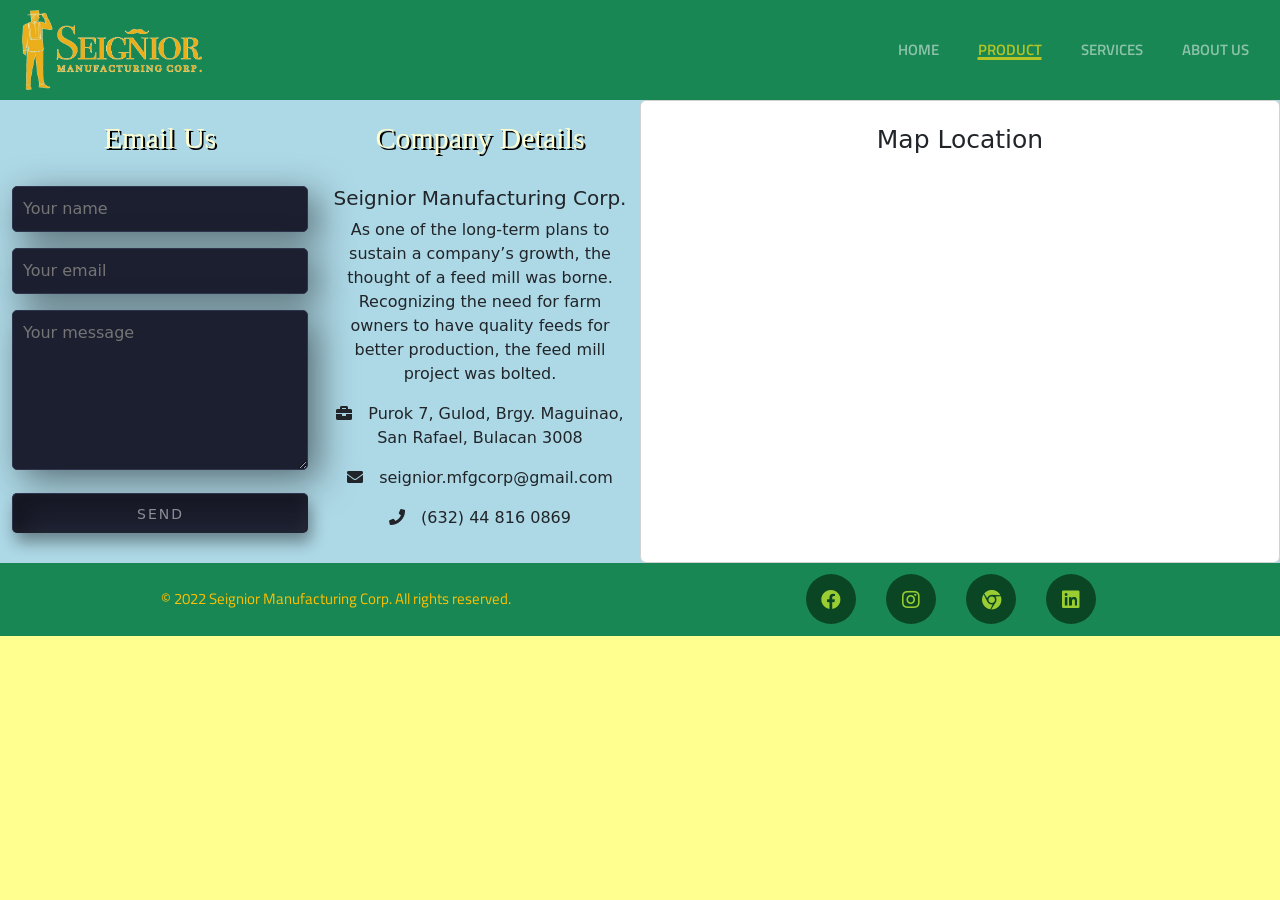
<file: products.html>
<!DOCTYPE html>
<html lang="en">
<head>
    <meta charset="UTF-8">
    <meta name="viewport" content="width=device-width, initial-scale=1.0">
    <title>Product - Seignior Manufacturing Corp</title>
    <link rel="icon" type="image/png" href="icon.png">
		<link href="https://cdn.jsdelivr.net/npm/bootstrap@5.3.2/dist/css/bootstrap.min.css" rel="stylesheet">
		<link href="SMC.css" rel="stylesheet" type="text/css">
		<link rel="stylesheet" href="https://cdnjs.cloudflare.com/ajax/libs/font-awesome/4.7.0/css/font-awesome.min.css">
		<script src="https://cdn.jsdelivr.net/npm/bootstrap@5.3.2/dist/js/bootstrap.bundle.min.js"></script>
		<link rel="stylesheet" href="https://cdnjs.cloudflare.com/ajax/libs/font-awesome/4.7.0/css/font-awesome.min.css">
		<link href="https://fonts.googleapis.com/css?family=Hind+Siliguri" rel="stylesheet">
		<link rel="stylesheet" href="https://use.fontawesome.com/releases/v5.6.3/css/all.css" integrity="sha384-UHRtZLI+pbxtHCWp1t77Bi1L4ZtiqrqD80Kn4Z8NTSRyMA2Fd33n5dQ8lWUE00s/" crossorigin="anonymous">
</head>
<body>
    <header>
        <nav>
            <div class="container-fluid" >
                <div class="row bg-success" >
                    <div class="col"><a href="index.html"><img class="imglogo" src="SMC_Logo.png" alt="Seignior Manufacturing Corporation"></a></div>
                    <div class="col align-self-center justify-content-end nav" id="aNav"> 
                        <a href="index.html">Home</a>
                        <a href="products.html" class="active">Product</a>
                        <a href="services.html">Services</a>
                        <a href="about.html">About Us</a>
                        <div><a href="#" class="icon" onclick="toggleNavbar()">&#9776;</a></div>
                    </div>
                </div>	
            </div>
        </nav>
    </header>

    <div class="container-fluid" style="background: lightblue">
        <div class="row">
        <div class="col-sm-3">
            <div class="widget">
                <h5 class="footer-title">Email Us</h5>
                <div>
                    <div role="form" class="wpcf7" id="wpcf7-f4-o1" lang="en-US" dir="ltr">
                        <form method="post" class="wpcf7-form" novalidate="novalidate">
                            <div class="contact-form-footer">
                                <p><span class="wpcf7-form-control-wrap your-first-name"><input type="text" name="your-first-name" value="" size="40" class="wpcf7-form-control wpcf7-text" aria-invalid="false" placeholder="Your name"></span></p>
                                <p><span class="wpcf7-form-control-wrap your-email_1"><input type="email" name="your-email_1" value="" size="40" class="wpcf7-form-control wpcf7-text wpcf7-email wpcf7-validates-as-email" aria-invalid="false" placeholder="Your email"></span></p>
                                <p><span class="wpcf7-form-control-wrap your-message"><textarea name="your-message" cols="40" rows="10" class="wpcf7-form-control wpcf7-textarea" aria-invalid="false" placeholder="Your message"></textarea></span></p>
                                <div><button class="wpcf7-form-control wpcf7-submit" id="submitButton">Send</button></div>
                            </div>
                        </form>
                    </div>
                </div>
            </div>
        </div>
        
        <div class="col-sm-3">
            <div class="widget">
                <h5 class="footer-title">Company Details</h5>
                <div>
                    <h5>Seignior Manufacturing Corp.</h5>
                    <p>As one of the long-term plans to sustain a company’s growth, the thought of  a feed mill was borne. Recognizing the need for farm owners to have quality feeds for better production, the feed mill project was bolted.</p>
                </div>
                <div>
                    <p><i class="fas fa-briefcase me-3"></i>Purok 7, Gulod, Brgy. Maguinao, San Rafael, Bulacan 3008</p>
                    <p><i class="fas fa-envelope me-3"></i>seignior.mfgcorp@gmail.com</p>
                    <p><i class="fas fa-phone me-3"></i>(632) 44 816 0869</p>
                    
                </div>
            </div>
        </div>
        
        <div class="card w-50 p-2">
            <div class="card-body">
                <h5 class="card-title" style="text-align:center;font-size:25px">Map Location</h5>
            <iframe src="https://www.google.com/maps/embed?pb=!1m14!1m8!1m3!1d2291.3309019456483!2d120.94254202646202!3d15.018003918458671!3m2!1i1024!2i768!4f13.1!3m3!1m2!1s0x339701e9f4d26cd3%3A0xb255723d6d489762!2sSeignior%20Manufacturing%20Corporation!5e0!3m2!1sen!2sph!4v1708484014657!5m2!1sen!2sph" width="100%" height="90%" style="border:0;" allowfullscreen="" loading="lazy" referrerpolicy="no-referrer-when-downgrade"></iframe>
            </div>
        </div>
        
    </div>
    </div>
    
    <footer>
        <div class="container-fluid">
            <div class="row bg-success justify-content-center" style="padding: 25px">
                <div class="col align-self-center" style="font-size: 15px">© 2022 Seignior Manufacturing Corp. All rights reserved.</div>
                <div class= "col align-self-center socmed">
                    <ul>
                        <li>
                          <a href="#">
                            <i class="fab fa-facebook"></i>
                          </a>
                        </li>
                        <li>
                          <a href="#">
                            <i class="fab fa-instagram"></i>
                          </a>
                          </li>
                        <li>
                          <a href="#">
                            <i class="fab fa-chrome"></i>
                          </a>
                          
                        </li>
                        <li>
                          <a href="#">
                            <i class="fab fa-linkedin"></i>
                          </a> 
                        </li>
                      </ul>
                </div>	
            </div>
        </div>
    </footer>
        
    <script>
    function toggleNavbar() {
    var x = document.getElementById("aNav");
        if (x.className === "nav") {
            x.className += " responsive";
        } else {
             x.className = "nav";
        }
    } </script>
    <script src="https://cdn.jsdelivr.net/npm/@popperjs/core@2.11.8/dist/umd/popper.min.js" integrity="sha384-I7E8VVD/ismYTF4hNIPjVp/Zjvgyol6VFvRkX/vR+Vc4jQkC+hVqc2pM8ODewa9r" crossorigin="anonymous"></script>
    <script src="https://cdn.jsdelivr.net/npm/bootstrap@5.3.2/dist/js/bootstrap.min.js" integrity="sha384-BBtl+eGJRgqQAUMxJ7pMwbEyER4l1g+O15P+16Ep7Q9Q+zqX6gSbd85u4mG4QzX+" crossorigin="anonymous"></script>
    <script src="https://cdn.jsdelivr.net/npm/bootstrap@5.3.2/dist/js/bootstrap.bundle.min.js"></script>
    
</body>
</html>
</file>
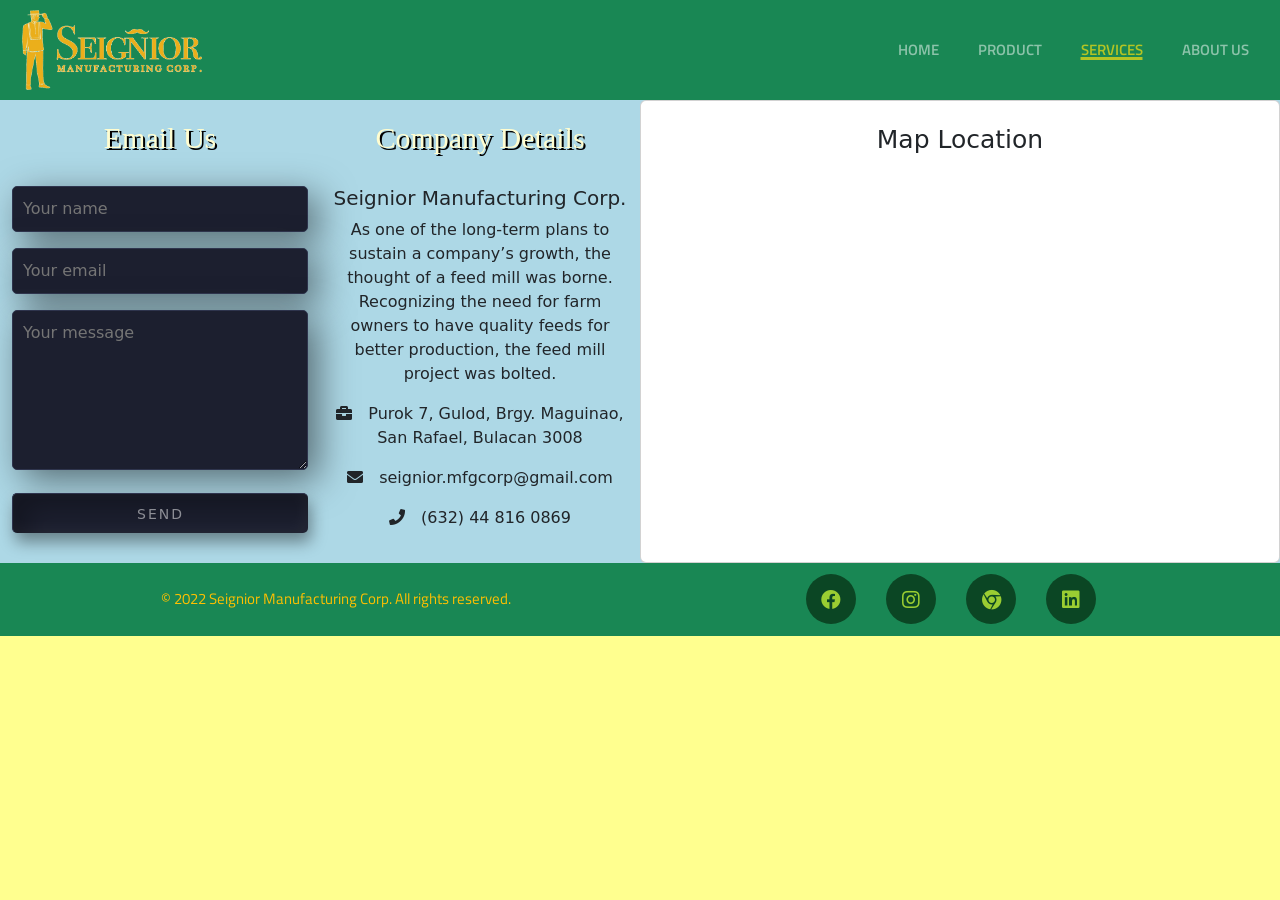
<file: services.html>
<!DOCTYPE html>
<html lang="en">
	<head>
		<meta charset="UTF-8"/>
		<meta http-equiv="X-UA-Compatible" content="IE=edge" />
		<meta name="viewport" content="width=device-width, initial-scale=1.0"/>
		<title>Services - Seignior Manufacturing Corp</title>
		<link rel="icon" type="image/png" href="icon.png">
		<link href="https://cdn.jsdelivr.net/npm/bootstrap@5.3.2/dist/css/bootstrap.min.css" rel="stylesheet">
		<link href="SMC.css" rel="stylesheet" type="text/css">
		<link rel="stylesheet" href="https://cdnjs.cloudflare.com/ajax/libs/font-awesome/4.7.0/css/font-awesome.min.css">
		<link href="https://fonts.googleapis.com/css?family=Hind+Siliguri" rel="stylesheet">
		<link rel="stylesheet" href="https://use.fontawesome.com/releases/v5.6.3/css/all.css" integrity="sha384-UHRtZLI+pbxtHCWp1t77Bi1L4ZtiqrqD80Kn4Z8NTSRyMA2Fd33n5dQ8lWUE00s/" crossorigin="anonymous">
		<script src="https://cdn.jsdelivr.net/npm/bootstrap@5.3.2/dist/js/bootstrap.bundle.min.js"></script>
	</head>
<body>
<header>
<nav>
	<div class="container-fluid" >
		<div class="row bg-success" >
			<div class="col"><a href="index.html"><img class="imglogo" src="SMC_Logo.png" alt="Seignior Manufacturing Corporation"></a></div>
			<div class="col align-self-center justify-content-end nav" id="aNav"> 
				<a href="index.html" >Home</a>
				<a href="products.html">Product</a>
				<a href="services.html" class="active">Services</a>
				<a href="about.html">About Us</a>
				<div><a href="#" class="icon" onclick="toggleNavbar()">&#9776;</a></div>
			</div>
		</div>	
	</div>
</nav>
</header>

<div class="container-fluid" style="background: lightblue">
	<div class="row">
	<div class="col-sm-3">
		<div class="widget">
            <h5 class="footer-title">Email Us</h5>
            <div>
                <div role="form" class="wpcf7" id="wpcf7-f4-o1" lang="en-US" dir="ltr">
                    <form method="post" class="wpcf7-form" novalidate="novalidate">
						<div class="contact-form-footer">
                            <p><span class="wpcf7-form-control-wrap your-first-name"><input type="text" name="your-first-name" value="" size="40" class="wpcf7-form-control wpcf7-text" aria-invalid="false" placeholder="Your name"></span></p>
                            <p><span class="wpcf7-form-control-wrap your-email_1"><input type="email" name="your-email_1" value="" size="40" class="wpcf7-form-control wpcf7-text wpcf7-email wpcf7-validates-as-email" aria-invalid="false" placeholder="Your email"></span></p>
                            <p><span class="wpcf7-form-control-wrap your-message"><textarea name="your-message" cols="40" rows="10" class="wpcf7-form-control wpcf7-textarea" aria-invalid="false" placeholder="Your message"></textarea></span></p>
                            <div><button class="wpcf7-form-control wpcf7-submit" id="submitButton">Send</button></div>
                        </div>
                    </form>
				</div>
			</div>
		</div>
	</div>
	
	<div class="col-sm-3">
		<div class="widget">
			<h5 class="footer-title">Company Details</h5>
			<div>
				<h5>Seignior Manufacturing Corp.</h5>
				<p>As one of the long-term plans to sustain a company’s growth, the thought of  a feed mill was borne. Recognizing the need for farm owners to have quality feeds for better production, the feed mill project was bolted.</p>
			</div>
			<div>
				<p><i class="fas fa-briefcase me-3"></i>Purok 7, Gulod, Brgy. Maguinao, San Rafael, Bulacan 3008</p>
				<p><i class="fas fa-envelope me-3"></i>seignior.mfgcorp@gmail.com</p>
				<p><i class="fas fa-phone me-3"></i>(632) 44 816 0869</p>
				
			</div>
		</div>
	</div>
	
	<div class="card w-50 p-2">
		<div class="card-body">
			<h5 class="card-title" style="text-align:center;font-size:25px">Map Location</h5>
		<iframe src="https://www.google.com/maps/embed?pb=!1m14!1m8!1m3!1d2291.3309019456483!2d120.94254202646202!3d15.018003918458671!3m2!1i1024!2i768!4f13.1!3m3!1m2!1s0x339701e9f4d26cd3%3A0xb255723d6d489762!2sSeignior%20Manufacturing%20Corporation!5e0!3m2!1sen!2sph!4v1708484014657!5m2!1sen!2sph" width="100%" height="90%" style="border:0;" allowfullscreen="" loading="lazy" referrerpolicy="no-referrer-when-downgrade"></iframe>
		</div>
	</div>
	
</div>
</div>

<footer>
	<div class="container-fluid">
		<div class="row bg-success justify-content-center" style="padding: 25px">
			<div class="col align-self-center" style="font-size: 15px">© 2022 Seignior Manufacturing Corp. All rights reserved.</div>
			<div class= "col align-self-center socmed">
				<ul>
					<li>
					  <a href="#">
						<i class="fab fa-facebook"></i>
					  </a>
					</li>
					<li>
					  <a href="#">
						<i class="fab fa-instagram"></i>
					  </a>
					  </li>
					<li>
					  <a href="#">
						<i class="fab fa-chrome"></i>
					  </a>
					  
					</li>
					<li>
					  <a href="#">
						<i class="fab fa-linkedin"></i>
					  </a> 
					</li>
				  </ul>
			</div>	
		</div>
	</div>
</footer>
	
<script>
function toggleNavbar() {
var x = document.getElementById("aNav");
	if (x.className === "nav") {
    	x.className += " responsive";
    } else {
         x.className = "nav";
    }
} </script>
<script src="https://cdn.jsdelivr.net/npm/@popperjs/core@2.11.8/dist/umd/popper.min.js" integrity="sha384-I7E8VVD/ismYTF4hNIPjVp/Zjvgyol6VFvRkX/vR+Vc4jQkC+hVqc2pM8ODewa9r" crossorigin="anonymous"></script>
<script src="https://cdn.jsdelivr.net/npm/bootstrap@5.3.2/dist/js/bootstrap.min.js" integrity="sha384-BBtl+eGJRgqQAUMxJ7pMwbEyER4l1g+O15P+16Ep7Q9Q+zqX6gSbd85u4mG4QzX+" crossorigin="anonymous"></script>
<script src="https://cdn.jsdelivr.net/npm/bootstrap@5.3.2/dist/js/bootstrap.bundle.min.js"></script>

</body>
</html>
</file>
<file: SMC.css>
@import url('https://fonts.googleapis.com/css?family=Titillium+Web:400,600');
@import url("https://fonts.googleapis.com/css?family=Raleway:400,400i,700");
@import url(https://db.onlinewebfonts.com/c/5c7613702e980cd8899ec6d18b162b59?family=sc);
@import url("https://fonts.googleapis.com/css?family=Montserrat&display=swap");
@import url("https://fonts.googleapis.com/css2?family=Inter:wght@400;700&display=swap");

body{
	background-color:#FFFF8F;
  margin: 0;
  padding: 0;
  display: flex;
  flex-direction: column;
  min-height: 100vh;
}

video {
  object-fit: cover; 
  position: absolute;
  height: auto;
  width: 100%;
  top: 0;
  left: 0;
  opacity:0.6;
}

footer{
  text-align: center;
  font-family: Titillium Web;
  font-size:20px;
  color:#FFC000;
}

.imglogo{
	position: relative;
	display: flex;
	padding: 10px;
	justify-content:center;
	align-items: center;
	width:200px;
	height:100px;
}

.socmed{
  display:block;
  position:relative;
  padding: 5px;
  text-decoration: none;
}
.nav {
  font-family: Titillium Web;
  text-transform: uppercase;
  text-align: center;
  font-weight: 600;
  overflow: hidden;

}
.nav * {
  box-sizing: border-box;
  transition: all .35s ease;
}

.nav a {
	float: right;
  display: block;
  padding: 1em 1.3em;
  color: rgba(255,255,255,.5);
  position: relative;
  text-decoration: none;
  font-size: 15px;
}

.nav a:hover {
  color: #FFC000;
}

.nav a.active{
	color: #B4C424;
	text-decoration: underline;
	text-decoration-thickness: 3px;
}

.nav a.active:hover {
	color: #FFC000;
}

.nav .icon {
	display:none;
}

.nav a::before,
.nav a::after {
  content: '';
  height: 14px;
  width: 14px;
  position: absolute;
  transition: all .35s ease;
  opacity: 0;
}

.nav a::before {
  content: '';
  right: 0;
  top: 0;
  border-top: 3px solid #E1C16E;
  border-right: 3px solid #8B8000;
  transform: translate(-100%, 50%);
}

.nav a:after {
  content: '';
  left: 0;
  bottom: 0;
  border-bottom: 3px solid #8B8000;
  border-left: 3px solid #E1C16E;
  transform: translate(100%, -50%)
}

.nav a:hover:before,
.nav a:hover:after{
  transform: translate(0,0);
  opacity: 1;
}

@media screen and (max-width: 816px) {
 .nav a:not(:first-child){
	 display: none;
	 }
 .nav a.icon {
	display: block;
    float: right;
  }
}
@media screen and (max-width: 816px){
  .nav .responsive {
	  position: relative;
  }
  .nav.responsive a.icon {
    position: absolute;
    right: 0;
    top: 0;
  }
	.nav.responsive a {
    float: none;
    display: block;
    text-align: left;
  }
}

.outter{
  width:100%;
  height:100%;
  display:flex;
  flex-direction:column;
  justify-content:center;
}

.video-container {
  height:650px;
  width:100%;
  
  position: relative;
  overflow: hidden;
}

.callout {
  position: relative;
  display: flex;
  color: #FFC000;
  justify-content:center;
  align-items: center;
  flex-direction: column;
  height: 100%;
  text-align: center;
  z-index: 10;
  width: 50%;
  margin:auto;
  text-shadow: 2px 2px #8B8000;
}

.goals{
	font-family: sc;
  position: relative;
  display: flex;
  justify-content:center;
  align-items: center;
  flex-direction: column;
  margin-top: 30px;
  margin-bottom:15px;
}

.companyname{
	font-family: sc;
	font-size: 40px;
}

.desc{
  font-family: Raleway;
  font-weight:400;
  font-size:22px;
}

.team-container {
  position: relative;
  text-align: center;
}

.team-desc{
  position: absolute;
  font-size:25px;
  top: 50%;
  left: 70%;
  transform: translate(-50%, -50%);
}

.eight h1 {
  text-align:center;

  text-transform:uppercase;
  font-size:26px; letter-spacing:1px;
  
  display: grid;
  grid-template-columns: 1fr auto 1fr;
  grid-template-rows: 16px 0;
  grid-gap: 22px;
}

.eight h1:after,.eight h1:before {
  content: " ";
  display: block;
  border-bottom: 2px solid #ccc;
  background-color:#f8f8f8;
}

ul {
  margin: 0;
  padding: 0;
  display: flex;
  position: absolute;
  top: 50%;
  left: 50%;
  transform: translate(-50%, -50%);
}

ul li {
  list-style: none;
  margin: 0 15px;
}

ul li a {
  position: relative; 
  display: block;
  width: 50px;
  height: 50px;
  text-align: center;
  line-height: 51px;
  background: rgb(11, 70, 36);
  border-radius: 50%;
  font-size: 20px;
  color: yellowgreen;
  transition: .5s;
}

ul li a::before {
  content: '';
  position: absolute;
  top: 0;
  left: 0;
  width: 100%;
  height: 100%;
  border-radius: 50%;
  background: #ffee10;
  transition: .5s;
  transform: scale(.9);
  z-index: -1;
}

ul li a:hover::before {
  transform: scale(1);
  box-shadow: 0 0 15px #ffee10;
}

.container-goals {
	position: relative;
	top: 0;
	left: 0;
	right: 0;
	bottom: 0;
	width: 100%;
	display: block;
	align-items: center;
	justify-content: center;
	padding: 5px;

}

.post {
	display: flex;
	text-decoration: none;
	color: inherit;
  border-radius: 30px;
	max-width: 400px;
  height: 100%;
	position: relative;
	padding: 2rem;
	box-shadow: inset 0 0 0 4px #000, inset -4px -4px 0 6px #B4C424;
	background-color:#FFC000;
	cursor: pointer; 
	&:before {
		position: absolute; 
		left: 0;
		bottom: 0;
		content: "";
		display: block;
		width: 100%;
		height: 100%;
		background-color: rgb(11, 70, 36);
		transform: scaleY(0);
		transition: .4s ease-out;
    border-radius: 30px;
	}
	
	&:hover {
		.post-title {
			color: #FFF;
		}
		&:before {
			transform: scaleY(1);
      
		}
	}
}

.post-title {
	position: relative;
	font-size: 20px;
	font-weight: 700;
	line-height: 1.333;
	transition: .4s ease-out;
}

.image-border {
	width: 300px;
	height: 300px;
	background-color: #eee;
	background-image:  url('SMC_Plant.png');
	position: relative;
	z-index: 1;
	
	&:after {
		content: '';
		position: absolute;
		width: 290px;
		height:290px;
		left: 5px;
		top: 5px;
		background-color: #fff;
	}
	
	.main-image {
		position: absolute;
		width: 290px;
		height:290px;
		left: 5px;
		top: 5px;
		background-image: url('SMC_Plant.png');
		background-size: 300px 300px;
		background-position: center center;
		z-index: 2;
		transition: .5s cubic-bezier(.5,.03,.41,1);
	}
	
	&:hover > .main-image {
		transform: translate(-15px, -15px);
		transition: .5s cubic-bezier(.5,.03,.41,1);
	}
}

ul li a:hover {
  color: #ffee10;
  box-shadow: 0 0 5px #ffee10;
  text-shadow: 0 0 5px #ffee10;
}

* {
-webkit-box-sizing: border-box;
        box-sizing: border-box;
}


.vision{
  color: yellow;
}

.mission{
  color: orange;
}

.core-values{
  color: rgb(232, 178, 178);
}

.wrapper{
width: 90%;
margin: auto;
max-width: 80rem;
padding: 30px;
}

.cols{
display: -webkit-box;
display: -ms-flexbox;
display: flex;
-ms-flex-wrap: wrap;
    flex-wrap: wrap;
-webkit-box-pack: center;
    -ms-flex-pack: center;
}

.col_col{
width: calc(25% - 2rem);
margin: 1rem;
cursor: pointer;
}

.container{
-webkit-transform-style: preserve-3d;
        transform-style: preserve-3d;
-webkit-perspective: 1000px;
        perspective: 1000px;
}

.front,
.back{
background-size: cover;
box-shadow: 0 4px 8px 0 rgba(0,0,0,0.25);
border-radius: 10px;
background-position: center;
-webkit-transition: -webkit-transform .7s cubic-bezier(0.4, 0.2, 0.2, 1);
transition: -webkit-transform .7s cubic-bezier(0.4, 0.2, 0.2, 1);
-o-transition: transform .7s cubic-bezier(0.4, 0.2, 0.2, 1);
transition: transform .7s cubic-bezier(0.4, 0.2, 0.2, 1);
transition: transform .7s cubic-bezier(0.4, 0.2, 0.2, 1), -webkit-transform .7s cubic-bezier(0.4, 0.2, 0.2, 1);
-webkit-backface-visibility: hidden;
        backface-visibility: hidden;
text-align: center;
min-height: 280px;
height: auto;
border-radius: 10px;
color: #fff;
font-size: 1.5rem;
}

.back{
background: #cedce7;
background: -webkit-linear-gradient(45deg,  #cedce7 0%,#2f9e16 100%);
background: -o-linear-gradient(45deg,  #cedce7 0%,#2f9e16 100%);
background: linear-gradient(45deg,  #cedce7 0%, #2f9e16 100%);
}

.front:after{
position: absolute;
  top: 0;
  left: 0;
  z-index: 1;
  width: 100%;
  height: 100%;
  content: '';
  display: block;
  opacity: .6;
  background-color: #000;
  -webkit-backface-visibility: hidden;
          backface-visibility: hidden;
  border-radius: 10px;
}
.container:hover .front,
.container:hover .back{
  -webkit-transition: -webkit-transform .7s cubic-bezier(0.4, 0.2, 0.2, 1);
  transition: -webkit-transform .7s cubic-bezier(0.4, 0.2, 0.2, 1);
  -o-transition: transform .7s cubic-bezier(0.4, 0.2, 0.2, 1);
  transition: transform .7s cubic-bezier(0.4, 0.2, 0.2, 1);
  transition: transform .7s cubic-bezier(0.4, 0.2, 0.2, 1), -webkit-transform .7s cubic-bezier(0.4, 0.2, 0.2, 1);
}

.back{
  position: absolute;
  top: 0;
  left: 0;
  width: 100%;
}

.inner{
  -webkit-transform: translateY(-50%) translateZ(60px) scale(0.94);
          transform: translateY(-50%) translateZ(60px) scale(0.94);
  top: 50%;
  position: absolute;
  left: 0;
  width: 100%;
  padding: 2rem;
  -webkit-box-sizing: border-box;
          box-sizing: border-box;
  outline: 1px solid transparent;
  -webkit-perspective: inherit;
          perspective: inherit;
  z-index: 2;
}

.container .back{
  -webkit-transform: rotateY(180deg);
          transform: rotateY(180deg);
  -webkit-transform-style: preserve-3d;
          transform-style: preserve-3d;
          color: lightcyan;
}

.container .front{
  -webkit-transform: rotateY(0deg);
          transform: rotateY(0deg);
  -webkit-transform-style: preserve-3d;
          transform-style: preserve-3d;
}

.container:hover .back{
-webkit-transform: rotateY(0deg);
        transform: rotateY(0deg);
-webkit-transform-style: preserve-3d;
        transform-style: preserve-3d;
}

.container:hover .front{
-webkit-transform: rotateY(-180deg);
        transform: rotateY(-180deg);
-webkit-transform-style: preserve-3d;
        transform-style: preserve-3d;
}

.front .inner p{
font-size: 2rem;
margin-bottom: 2rem;
position: relative;
}

.front .inner p:after{
content: '';
width: 4rem;
height: 2px;
position: absolute;
background: rgba(255, 255, 255, 0.907);
display: block;
left: 0;
right: 0;
margin: 0 auto;
bottom: -.75rem;
}

.front .inner span{
color: rgba(255, 255, 255, 0.907);
font-family: 'Montserrat';
font-weight: 300;
}

@media screen and (max-width: 64rem){
.col_col{
  width: calc(33.333333% - 2rem);
}
}

@media screen and (max-width: 48rem){
.col_col{
  width: calc(50% - 2rem);
}
}

@media screen and (max-width: 32rem){
.col_col{
  width: 100%;
  margin: 0 0 2rem 0;
}
}

.text-animation{
  padding: 0;
  margin: 0;
}

.text-animation h1{
  font-family: "Montserrat Medium";
  max-width: 40ch;
  text-align: center;
  transform: scale(0.94);
  animation: scale 3s forwards cubic-bezier(0.5, 1, 0.89, 1);
}
@keyframes scale {
  100% {
    transform: scale(1);
  }
}

.text-animation span {
  display: inline-block;
  opacity: 0;
  filter: blur(4px);
}

.text-animation span:nth-child(1) {
  animation: fade-in 0.8s 0.1s forwards cubic-bezier(0.11, 0, 0.5, 0);
}

@keyframes fade-in {
  100% {
    opacity: 1;
    filter: blur(0);
  }
}

.line {
  width: 100%;
  height: 4rem;
  overflow: hidden;
  border: 0px solid black;
  padding: 0;
  margin-bottom: 16px;
}

.lineUp {
  animation: 2s anim-lineUp ease-out;
}

@keyframes anim-lineUp {
  0% {
    opacity: 0;
    transform: translateY(80%);
  }
  20% {
    opacity: 0;
  }
  50% {
    opacity: 1;
    transform: translateY(0%);
  }
  100% {
    opacity: 1;
    transform: translateY(0%);
  }
}

.widget {
  margin-bottom: 30px;
	text-align:center;
	align-items:center;
}

.footer-title {
	font-family: sc;
	margin-top:20px;
    margin-bottom: 15px;
	text-align:center;
    color: #FFFDD0;
    font-weight: 500;
    text-transform: capitalize;
    padding-bottom: 15px;
    font-size: 30px;
    position: relative;
	text-shadow: 2px 2px black;
}


.wpcf7-form-control-wrap .wpcf7-form-control {
    padding: 10px !important;
    width: 100%;
}

.wpcf7-form-control-wrap input {
    background: #1c1f2f;
    overflow: hidden;
    border: 1px solid #2e344d;
    background-color: #1c1f2f;
    box-shadow: 10px 10px 36px rgb(0,0,0,0.5), -13px -13px 23px rgba(255,255,255, 0.03);
    border-radius: 5px;
    transition: all 0.3s ease-in-out 0s;
}

.wpcf7-form-control-wrap input:hover {
    background-color: transparent;
    box-shadow: 10px 10px 36px rgb(0,0,0,0.5), -13px -13px 23px rgba(255,255,255, 0.03), inset 14px 14px 70px rgb(0,0,0,0.2), inset -15px -15px 30px rgba(255,255,255, 0.04);
    border-color: rgba(255, 255, 255, 0.2);
    color: white;
}

.wpcf7 .wpcf7-form .contact-form-footer textarea {
    height: 160px;
    width: 100%;
}

.wpcf7-form-control-wrap textarea:hover {
    background-color: transparent;
    box-shadow: 10px 10px 36px rgb(0,0,0,0.5), -13px -13px 23px rgba(255,255,255, 0.03), inset 14px 14px 70px rgb(0,0,0,0.2), inset -15px -15px 30px rgba(255,255,255, 0.04);
    border-color: rgba(255, 255, 255, 0.2);
    color: white;
}

.wpcf7-form-control-wrap textarea {
    background: #1c1f2f;
    overflow: hidden;
    border: 1px solid #2e344d;
    background-color: #1c1f2f;
    box-shadow: 10px 10px 36px rgb(0,0,0,0.5), -13px -13px 23px rgba(255,255,255, 0.03);
    border-radius: 5px;
    transition: all 0.3s ease-in-out 0s;
}

textarea {
    overflow: auto;
    resize: vertical;
}

.wpcf7 .wpcf7-form .contact-form-footer .wpcf7-submit {
    width: 100%;
    padding: 11px;
    margin: 0;
    line-height: 0;
}
.wpcf7-form .contact-form-footer .wpcf7-submit {
    background-color: #394050;
    color: #99a9b5;
    border: none;
    cursor: pointer;
    padding: 15px 40px;
    font-size: 14px;
    font-weight: 400;
    transition: all 0.5s;
    letter-spacing: 2px;
    color: rgba(255,255,255,.5);
    box-shadow: none;
    text-transform: uppercase;
    outline: none !important;
    background-color: #1c1f2f;
    border-radius: 5px;
    min-width: 140px;
    /* box-shadow: 10px 10px 36px rgb(0,0,0,0.5), -13px -13px 23px rgba(255,255,255, 0.03), inset 14px 14px 70px rgb(0,0,0,0.2), inset -15px -15px 30px rgba(255,255,255, 0.04); */
    box-shadow: 3px 9px 16px rgb(0,0,0,0.4), -3px -3px 10px rgba(255,255,255, 0.06), inset 14px 14px 26px rgb(0,0,0,0.3), inset -3px -3px 15px rgba(255,255,255, 0.05);
    border-width: 1px 0px 0px 1px;
    border-style: solid;
    border-color: #2e344d;
    transition: all 0.3s ease-in-out 0s;
}

.wpcf7-form button {
    height: 40px;
    line-height: 21px;
    padding: 10px 40px;
    font-size: 15px;
}

.wpcf7-form .contact-form-footer .wpcf7-submit:hover {
    box-shadow: 0 0px 20px rgba(177, 159, 175, 0.7);
    border-color: rgba(255, 6, 224, 0.61);
    background: linear-gradient(to right, rgba(255, 9, 9, 0.12941176470588237), #c000ffb5, rgba(255, 0, 94, 0.14));
    color: white;
}
</file>
